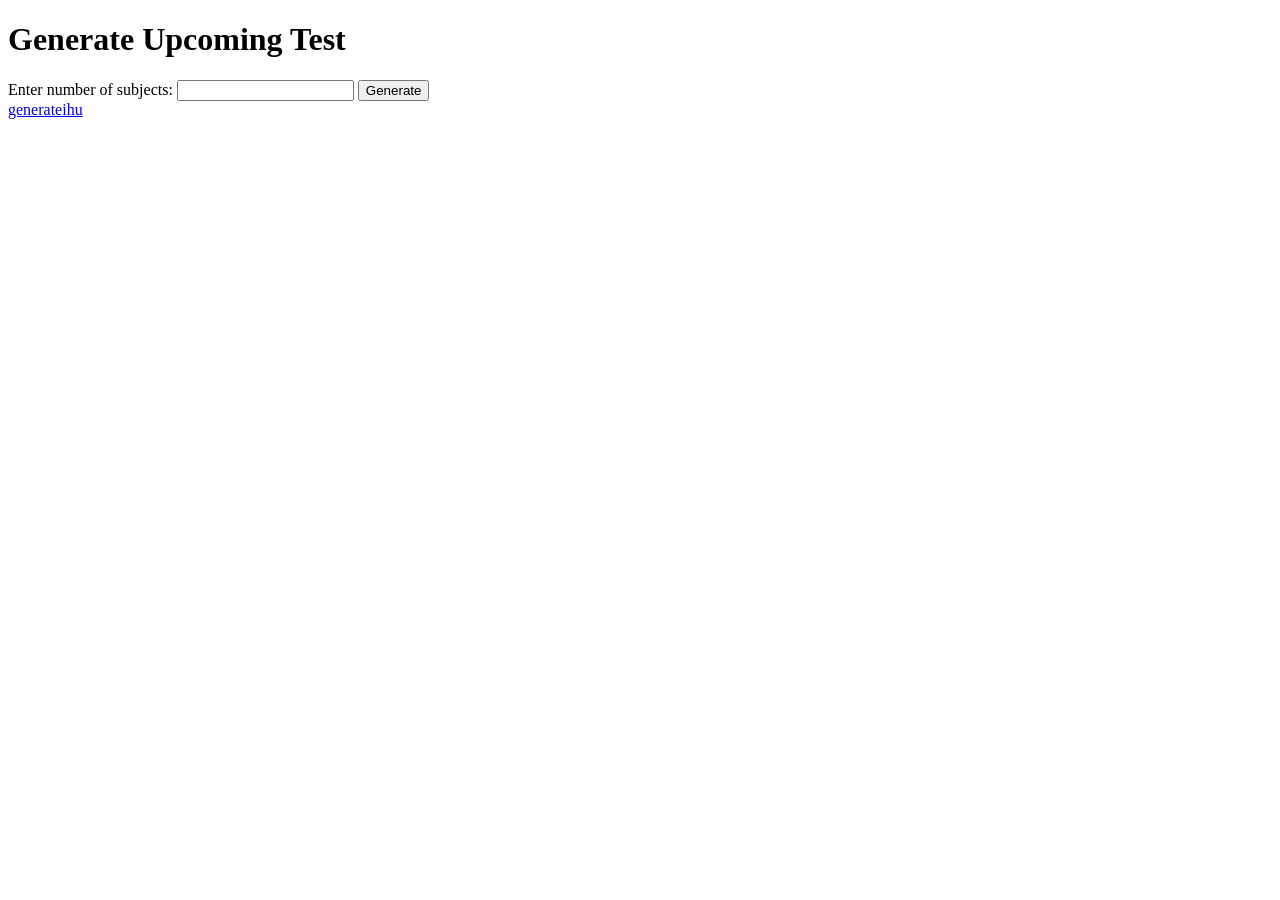
<file: generate_upcoming_test.html>
<!DOCTYPE html>
<html lang="en">
<head>
    <meta charset="UTF-8">
    <meta name="viewport" content="width=device-width, initial-scale=1.0">
    <title>Generate Upcoming Test</title>
</head>
<body>
    <h1>Generate Upcoming Test</h1>
    <form id="generateForm">
        <label for="numSubjects">Enter number of subjects:</label>
        <input type="number" id="numSubjects" min="1" required>
        <button type="button" onclick="generateFields()">Generate</button>
    </form>

    <form id="testForm" style="display:none;">
        <div id="subjectFields"></div>
        <button type="button" onclick="saveData()">Save Data</button>
    </form>
    <a href="upcoming_test.html">generateihu</a>

    <script>
        function generateFields() {
            const numSubjects = document.getElementById('numSubjects').value;
            const subjectFields = document.getElementById('subjectFields');
            subjectFields.innerHTML = '';

            for (let i = 1; i <= numSubjects; i++) {
                subjectFields.innerHTML += `
                    <h3>Subject ${i}</h3>
                    <label for="subjectName${i}">Subject Name:</label>
                    <input type="text" id="subjectName${i}" required><br>
                    <label for="subjectDate${i}">Date:</label>
                    <input type="date" id="subjectDate${i}" required><br>
                    <label for="subjectTime${i}">Time:</label>
                    <input type="time" id="subjectTime${i}" required><br><br>
                `;
            }

            document.getElementById('testForm').style.display = 'block';
        }

        function saveData() {
            const numSubjects = document.getElementById('numSubjects').value;
            const tests = [];

            for (let i = 1; i <= numSubjects; i++) {
                const test = {
                    subjectName: document.getElementById(`subjectName${i}`).value,
                    subjectDate: document.getElementById(`subjectDate${i}`).value,
                    subjectTime: document.getElementById(`subjectTime${i}`).value
                };
                tests.push(test);
            }

            localStorage.setItem('upcomingTests', JSON.stringify(tests));
            alert('Data saved successfully!');
        }
    </script>
</body>
</html>
</file>
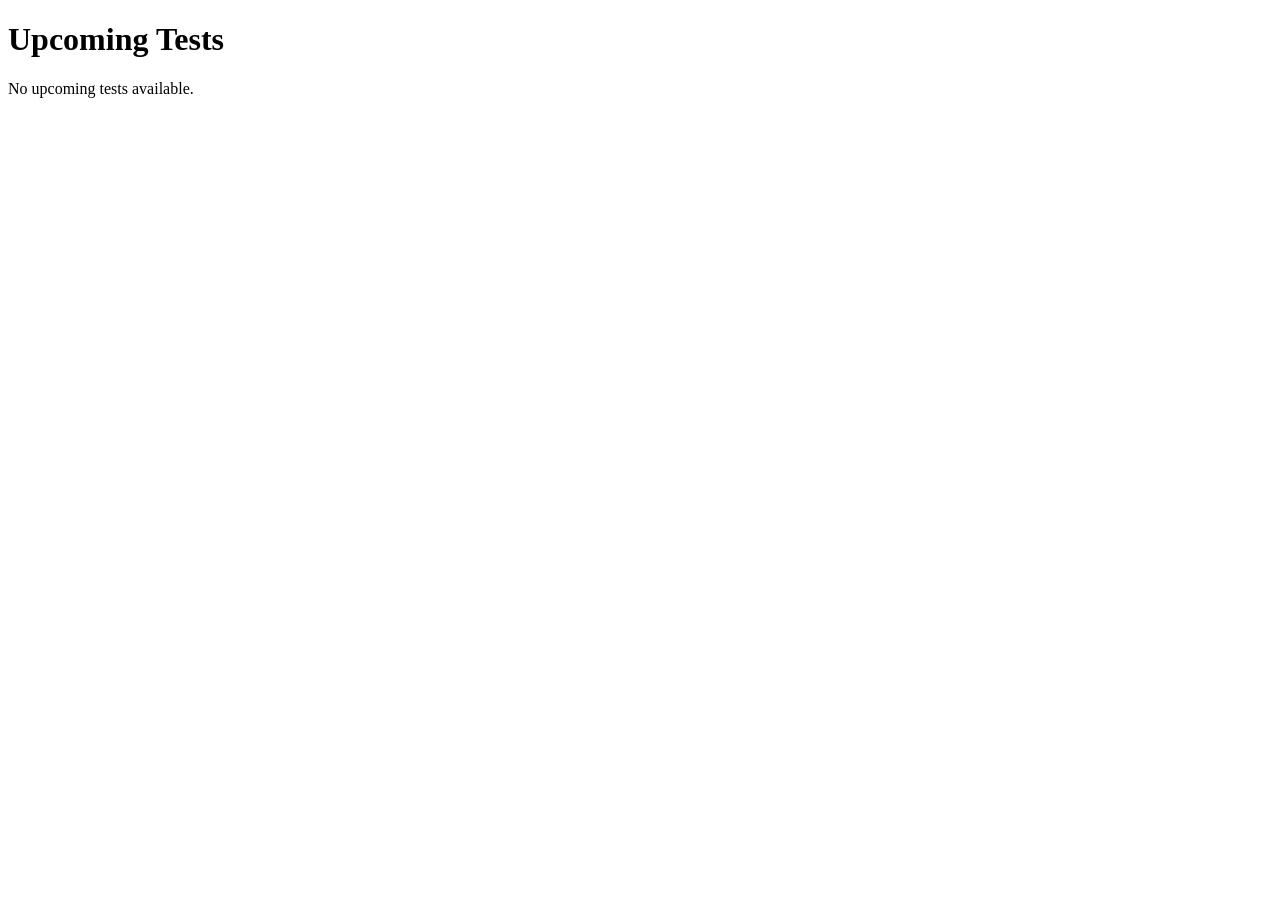
<file: upcoming_test.html>
<!DOCTYPE html>
<html lang="en">
<head>
    <meta charset="UTF-8">
    <meta name="viewport" content="width=device-width, initial-scale=1.0">
    <title>Upcoming Tests</title>
</head>
<body>
    <h1>Upcoming Tests</h1>
    <div id="upcomingTests"></div>

    <script>
        function loadUpcomingTests() {
            const tests = JSON.parse(localStorage.getItem('upcomingTests'));
            const upcomingTestsDiv = document.getElementById('upcomingTests');

            if (tests && tests.length > 0) {
                tests.forEach((test, index) => {
                    upcomingTestsDiv.innerHTML += `
                        <h3>Subject ${index + 1}</h3>
                        <p>Subject Name: ${test.subjectName}</p>
                        <p>Date: ${test.subjectDate}</p>
                        <p>Time: ${test.subjectTime}</p>
                    `;
                });
            } else {
                upcomingTestsDiv.innerHTML = '<p>No upcoming tests available.</p>';
            }
        }

        window.onload = loadUpcomingTests;
    </script>
</body>
</html>
</file>
